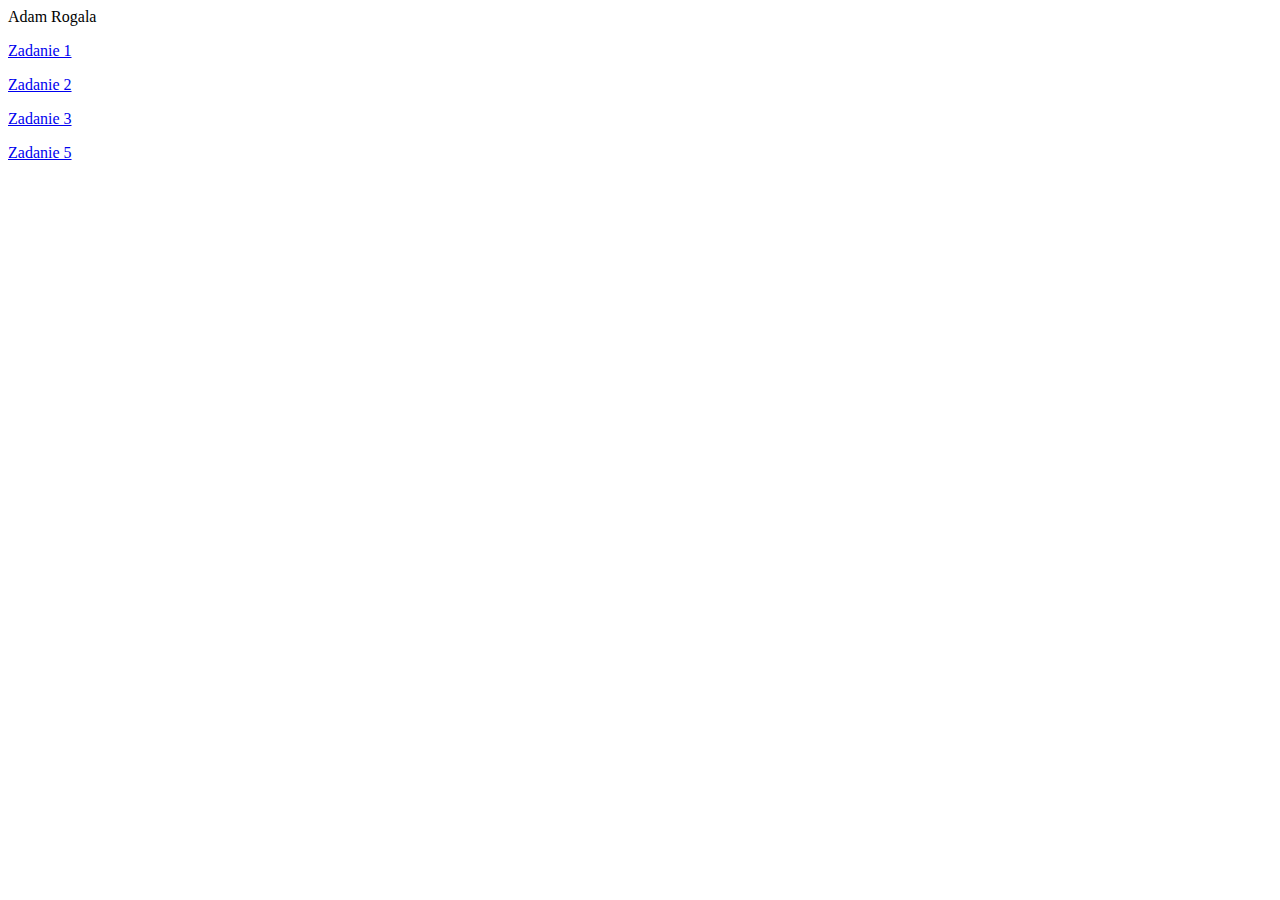
<file: index1.html>
<html>
 <head>
  <meta charset="utf-8">
  <title>Adam Rogala</title>
 </head>
 <body>
  <p> Adam Rogala</p>
  <p> <a href="zadanie1.html"> Zadanie 1 </a></p>
  <p> <a href="zadanie2.html"> Zadanie 2 </a></p>
  <p> <a href="zadanie3.html"> Zadanie 3 </a></p>
  <p> <a href="index.html"> Zadanie 5 </a></p>
 </body>
</html>
</file>
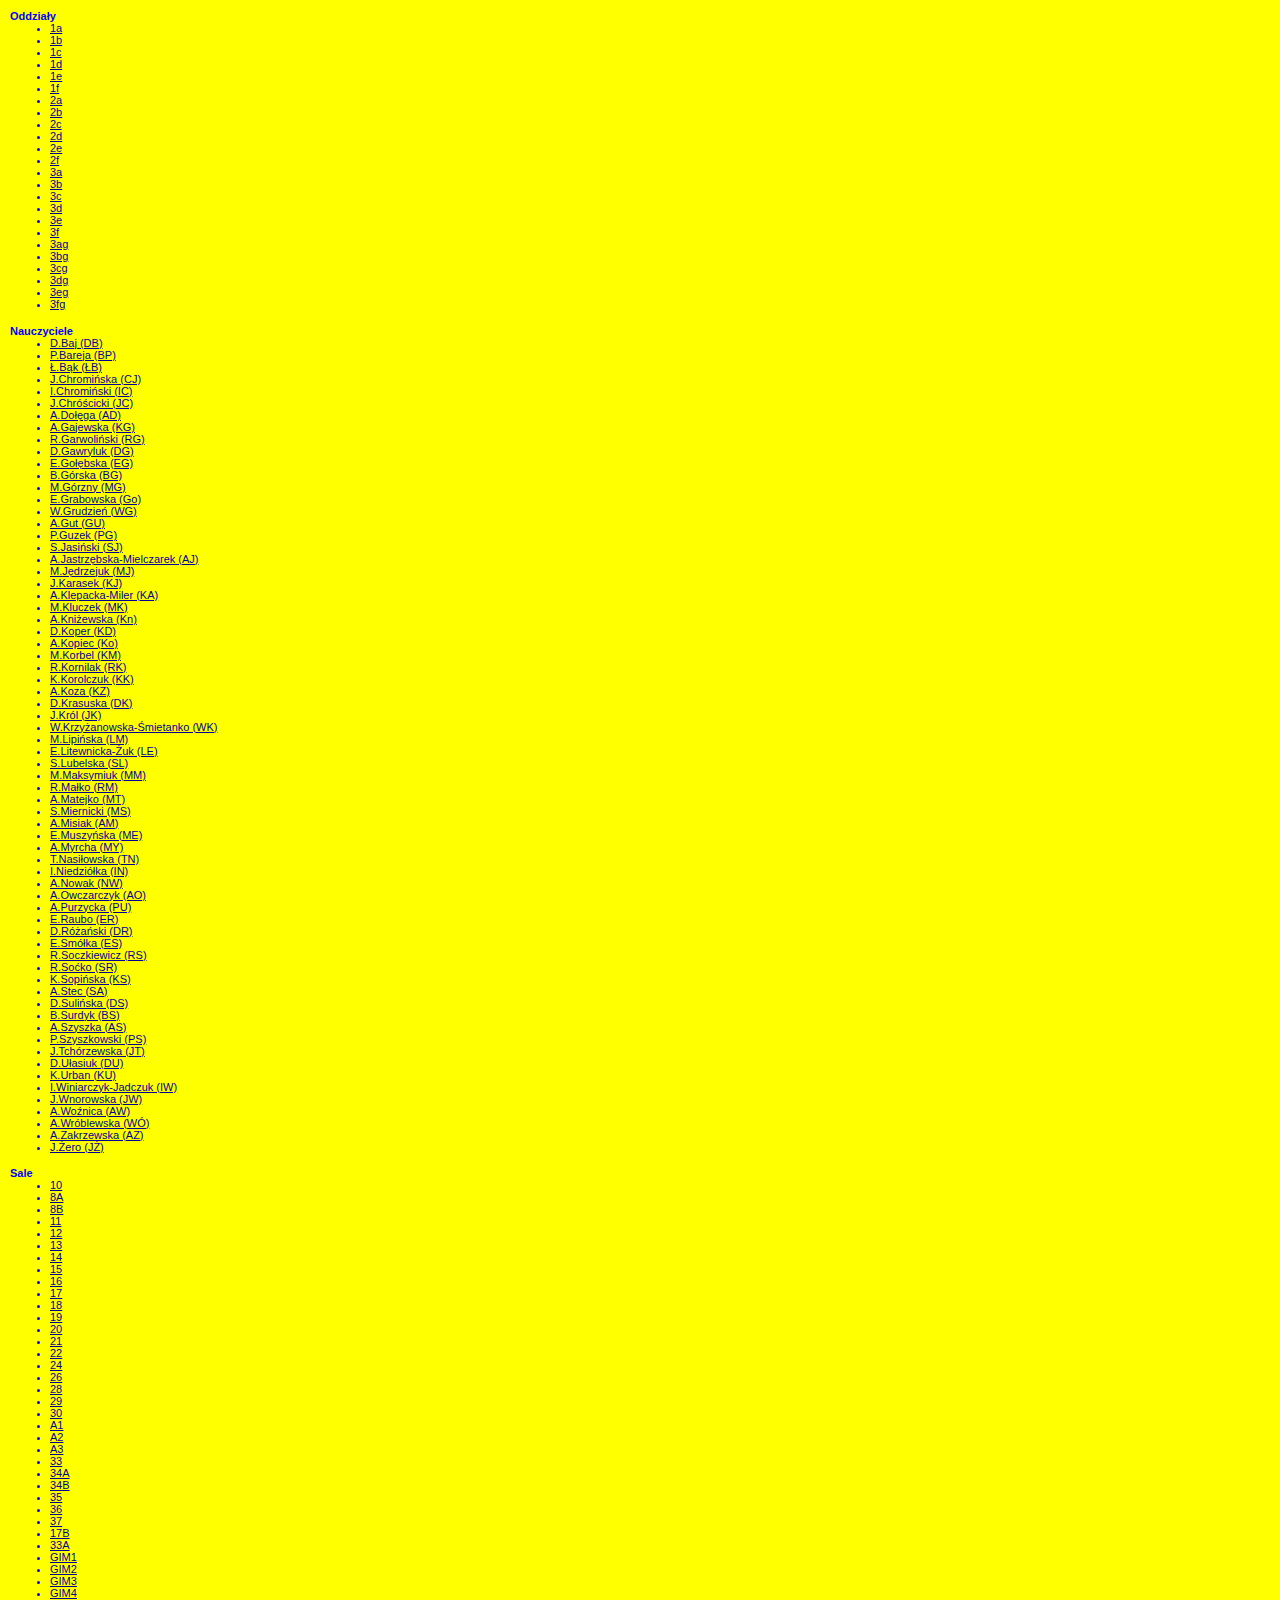
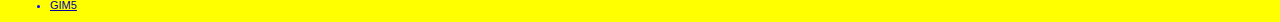
<file: lista.html>
<html><head>
<meta http-equiv="Content-Type" content="text/html; charset=utf-8">
<meta http-equiv="Content-Language" content="pl">
<meta name="description" content=". Lista oddziałów, nauczycieli i sal utworzona za pomoc± programu Plan lekcji Optivum firmy VULCAN">
<title>Lista oddziałów, nauczycieli i sal</title>
<link rel="stylesheet" href="css/lista.css" type="text/css">
<script language="JavaScript1.2" type="text/javascript" src="scripts/plan.js"></script>
</head>
<body>
<h4>Oddziały</h4>
<ul>
<li><a href="plany/o1.html" target="plan">1a</a></li>
<li><a href="plany/o2.html" target="plan">1b</a></li>
<li><a href="plany/o3.html" target="plan">1c</a></li>
<li><a href="plany/o4.html" target="plan">1d</a></li>
<li><a href="plany/o5.html" target="plan">1e</a></li>
<li><a href="plany/o6.html" target="plan">1f</a></li>
<li><a href="plany/o7.html" target="plan">2a</a></li>
<li><a href="plany/o8.html" target="plan">2b</a></li>
<li><a href="plany/o9.html" target="plan">2c</a></li>
<li><a href="plany/o10.html" target="plan">2d</a></li>
<li><a href="plany/o11.html" target="plan">2e</a></li>
<li><a href="plany/o12.html" target="plan">2f</a></li>
<li><a href="plany/o13.html" target="plan">3a</a></li>
<li><a href="plany/o14.html" target="plan">3b</a></li>
<li><a href="plany/o15.html" target="plan">3c</a></li>
<li><a href="plany/o16.html" target="plan">3d</a></li>
<li><a href="plany/o17.html" target="plan">3e</a></li>
<li><a href="plany/o18.html" target="plan">3f</a></li>
<li><a href="plany/o19.html" target="plan">3ag</a></li>
<li><a href="plany/o20.html" target="plan">3bg</a></li>
<li><a href="plany/o21.html" target="plan">3cg</a></li>
<li><a href="plany/o22.html" target="plan">3dg</a></li>
<li><a href="plany/o23.html" target="plan">3eg</a></li>
<li><a href="plany/o24.html" target="plan">3fg</a></li>
</ul>
<h4>Nauczyciele</h4>
<ul>
<li><a href="plany/n47.html" target="plan">D.Baj (DB)</a></li>
<li><a href="plany/n28.html" target="plan">P.Bareja (BP)</a></li>
<li><a href="plany/n54.html" target="plan">Ł.Bąk (ŁB)</a></li>
<li><a href="plany/n50.html" target="plan">J.Chromińska (CJ)</a></li>
<li><a href="plany/n2.html" target="plan">I.Chromiński (IC)</a></li>
<li><a href="plany/n51.html" target="plan">J.Chróścicki (JC)</a></li>
<li><a href="plany/n21.html" target="plan">A.Dołęga (AD)</a></li>
<li><a href="plany/n44.html" target="plan">A.Gajewska (KG)</a></li>
<li><a href="plany/n24.html" target="plan">R.Garwoliński (RG)</a></li>
<li><a href="plany/n30.html" target="plan">D.Gawryluk (DG)</a></li>
<li><a href="plany/n60.html" target="plan">E.Gołębska (EG)</a></li>
<li><a href="plany/n34.html" target="plan">B.Górska (BG)</a></li>
<li><a href="plany/n25.html" target="plan">M.Górzny (MG)</a></li>
<li><a href="plany/n37.html" target="plan">E.Grabowska (Go)</a></li>
<li><a href="plany/n48.html" target="plan">W.Grudzień (WG)</a></li>
<li><a href="plany/n9.html" target="plan">A.Gut (GU)</a></li>
<li><a href="plany/n61.html" target="plan">P.Guzek (PG)</a></li>
<li><a href="plany/n26.html" target="plan">S.Jasiński (SJ)</a></li>
<li><a href="plany/n62.html" target="plan">A.Jastrzębska-Mielczarek (AJ)</a></li>
<li><a href="plany/n22.html" target="plan">M.Jędrzejuk (MJ)</a></li>
<li><a href="plany/n3.html" target="plan">J.Karasek (KJ)</a></li>
<li><a href="plany/n10.html" target="plan">A.Klepacka-Miler (KA)</a></li>
<li><a href="plany/n63.html" target="plan">M.Kluczek (MK)</a></li>
<li><a href="plany/n5.html" target="plan">A.Kniżewska (Kn)</a></li>
<li><a href="plany/n18.html" target="plan">D.Koper (KD)</a></li>
<li><a href="plany/n1.html" target="plan">A.Kopiec (Ko)</a></li>
<li><a href="plany/n70.html" target="plan">M.Korbel (KM)</a></li>
<li><a href="plany/n55.html" target="plan">R.Kornilak (RK)</a></li>
<li><a href="plany/n56.html" target="plan">K.Korolczuk (KK)</a></li>
<li><a href="plany/n4.html" target="plan">A.Koza (KZ)</a></li>
<li><a href="plany/n13.html" target="plan">D.Krasuska (DK)</a></li>
<li><a href="plany/n11.html" target="plan">J.Król  (JK)</a></li>
<li><a href="plany/n12.html" target="plan">W.Krzyżanowska-Śmietanko (WK)</a></li>
<li><a href="plany/n29.html" target="plan">M.Lipińska (LM)</a></li>
<li><a href="plany/n6.html" target="plan">E.Litewnicka-Żuk (LE)</a></li>
<li><a href="plany/n38.html" target="plan">S.Lubelska (SL)</a></li>
<li><a href="plany/n57.html" target="plan">M.Maksymiuk (MM)</a></li>
<li><a href="plany/n58.html" target="plan">R.Małko (RM)</a></li>
<li><a href="plany/n7.html" target="plan">A.Matejko (MT)</a></li>
<li><a href="plany/n45.html" target="plan">S.Miernicki (MS)</a></li>
<li><a href="plany/n64.html" target="plan">A.Misiak (AM)</a></li>
<li><a href="plany/n19.html" target="plan">E.Muszyńska (ME)</a></li>
<li><a href="plany/n49.html" target="plan">A.Myrcha (MY)</a></li>
<li><a href="plany/n39.html" target="plan">T.Nasiłowska (TN)</a></li>
<li><a href="plany/n53.html" target="plan">I.Niedziółka (IN)</a></li>
<li><a href="plany/n52.html" target="plan">A.Nowak (NW)</a></li>
<li><a href="plany/n40.html" target="plan">A.Owczarczyk (AO)</a></li>
<li><a href="plany/n14.html" target="plan">A.Purzycka (PU)</a></li>
<li><a href="plany/n66.html" target="plan">E.Raubo (ER)</a></li>
<li><a href="plany/n67.html" target="plan">D.Różański (DR)</a></li>
<li><a href="plany/n35.html" target="plan">E.Smółka (ES)</a></li>
<li><a href="plany/n31.html" target="plan">R.Soczkiewicz (RS)</a></li>
<li><a href="plany/n41.html" target="plan">R.Soćko (SR)</a></li>
<li><a href="plany/n15.html" target="plan">K.Sopińska (KS)</a></li>
<li><a href="plany/n42.html" target="plan">A.Stec (SA)</a></li>
<li><a href="plany/n16.html" target="plan">D.Sulińska (DS)</a></li>
<li><a href="plany/n32.html" target="plan">B.Surdyk  (BS)</a></li>
<li><a href="plany/n17.html" target="plan">A.Szyszka  (AS)</a></li>
<li><a href="plany/n65.html" target="plan">P.Szyszkowski (PS)</a></li>
<li><a href="plany/n20.html" target="plan">J.Tchórzewska (JT)</a></li>
<li><a href="plany/n8.html" target="plan">D.Ułasiuk  (DU)</a></li>
<li><a href="plany/n46.html" target="plan">K.Urban (KU)</a></li>
<li><a href="plany/n43.html" target="plan">I.Winiarczyk-Jadczuk (IW)</a></li>
<li><a href="plany/n36.html" target="plan">J.Wnorowska (JW)</a></li>
<li><a href="plany/n27.html" target="plan">A.Woźnica (AW)</a></li>
<li><a href="plany/n33.html" target="plan">A.Wróblewska (WÓ)</a></li>
<li><a href="plany/n23.html" target="plan">A.Zakrzewska (AZ)</a></li>
<li><a href="plany/n59.html" target="plan">J.Żero (JŻ)</a></li>
</ul>
<h4>Sale</h4>
<ul>
<li><a href="plany/s1.html" target="plan">10</a></li>
<li><a href="plany/s2.html" target="plan">8A</a></li>
<li><a href="plany/s3.html" target="plan">8B</a></li>
<li><a href="plany/s4.html" target="plan">11</a></li>
<li><a href="plany/s5.html" target="plan">12</a></li>
<li><a href="plany/s6.html" target="plan">13</a></li>
<li><a href="plany/s7.html" target="plan">14</a></li>
<li><a href="plany/s8.html" target="plan">15</a></li>
<li><a href="plany/s9.html" target="plan">16</a></li>
<li><a href="plany/s10.html" target="plan">17</a></li>
<li><a href="plany/s11.html" target="plan">18</a></li>
<li><a href="plany/s12.html" target="plan">19</a></li>
<li><a href="plany/s13.html" target="plan">20</a></li>
<li><a href="plany/s14.html" target="plan">21</a></li>
<li><a href="plany/s15.html" target="plan">22</a></li>
<li><a href="plany/s16.html" target="plan">24</a></li>
<li><a href="plany/s17.html" target="plan">26</a></li>
<li><a href="plany/s18.html" target="plan">28</a></li>
<li><a href="plany/s19.html" target="plan">29</a></li>
<li><a href="plany/s20.html" target="plan">30</a></li>
<li><a href="plany/s21.html" target="plan">A1</a></li>
<li><a href="plany/s22.html" target="plan">A2</a></li>
<li><a href="plany/s23.html" target="plan">A3</a></li>
<li><a href="plany/s24.html" target="plan">33</a></li>
<li><a href="plany/s25.html" target="plan">34A</a></li>
<li><a href="plany/s26.html" target="plan">34B</a></li>
<li><a href="plany/s27.html" target="plan">35</a></li>
<li><a href="plany/s28.html" target="plan">36</a></li>
<li><a href="plany/s29.html" target="plan">37</a></li>
<li><a href="plany/s30.html" target="plan">17B</a></li>
<li><a href="plany/s31.html" target="plan">33A</a></li>
<li><a href="plany/s32.html" target="plan">GIM1</a></li>
<li><a href="plany/s33.html" target="plan">GIM2</a></li>
<li><a href="plany/s34.html" target="plan">GIM3</a></li>
<li><a href="plany/s35.html" target="plan">GIM4</a></li>
<li><a href="plany/s36.html" target="plan">GIM5</a></li>
</ul>
</body>
</html>
</file>
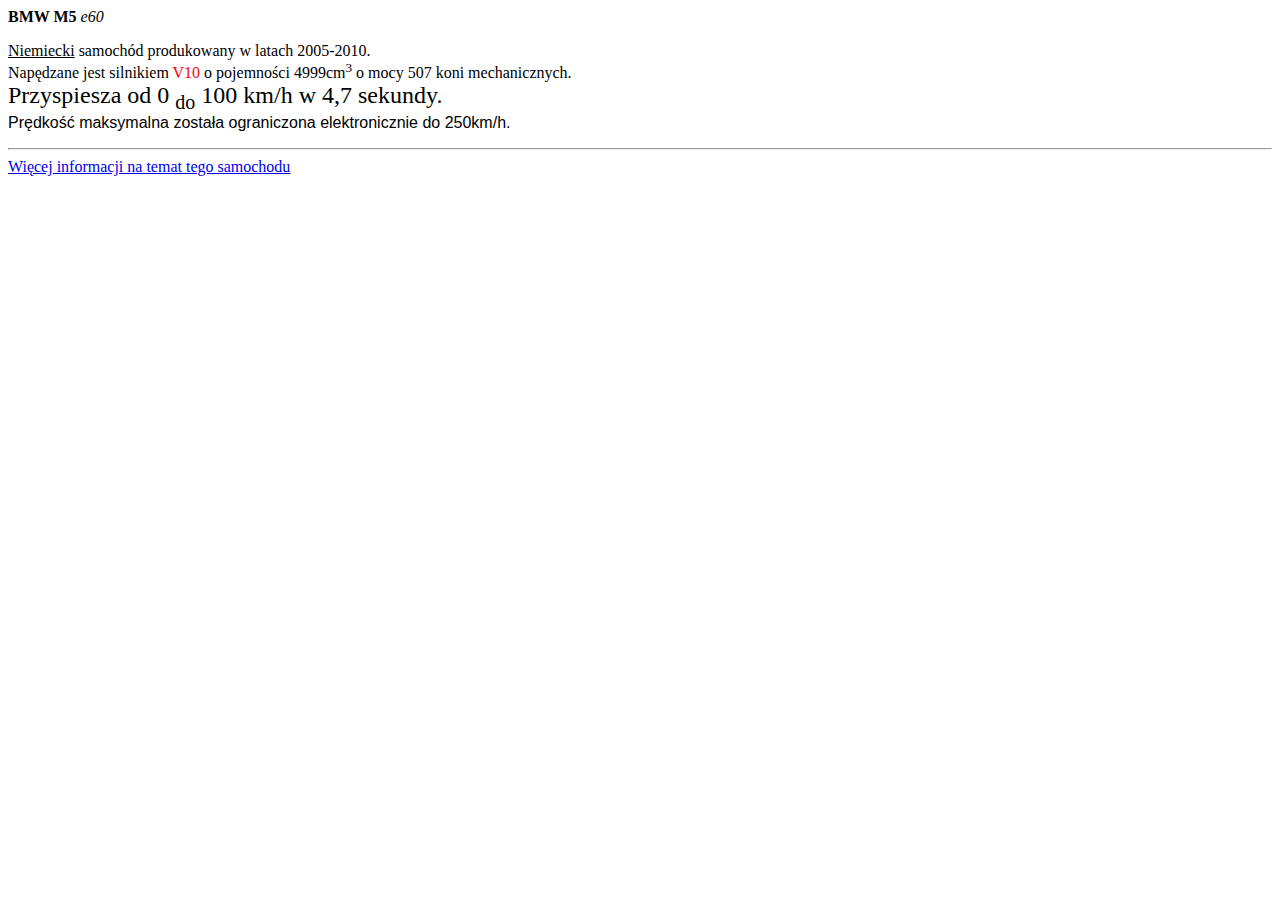
<file: zadanie1.html>
<!doctype html>
<html>
<head>
<meta charset="utf-8">
<meta name="description" content="Tu wpisz opis zawartości strony">
<title>Klasa 3F</title>
</head>
<body>
 
<b>BMW M5</b> <i>e60</i><br>
<p>
<u>Niemiecki</u> samochód produkowany w latach 2005-2010.<br>
Napędzane jest silnikiem <span style="color: red">V10</span> o pojemności 4999cm<sup>3</sup> o mocy 507 koni mechanicznych.<br>
<span style="font-size:x-large">Przyspiesza od 0 <sub>do</sub> 100 km/h w 4,7 sekundy.</span><br>
<span style="font-family:Arial">Prędkość maksymalna została ograniczona elektronicznie do 250km/h.</span>
<hr>
<a href="https://www.autocentrum.pl/dane-techniczne/bmw/seria-5/e60/m5-sedan/silnik-benzynowy-5.0-v10-507km-2005-2010/">Więcej informacji na temat tego samochodu</a>
 
 
</body>
</html>
</file>
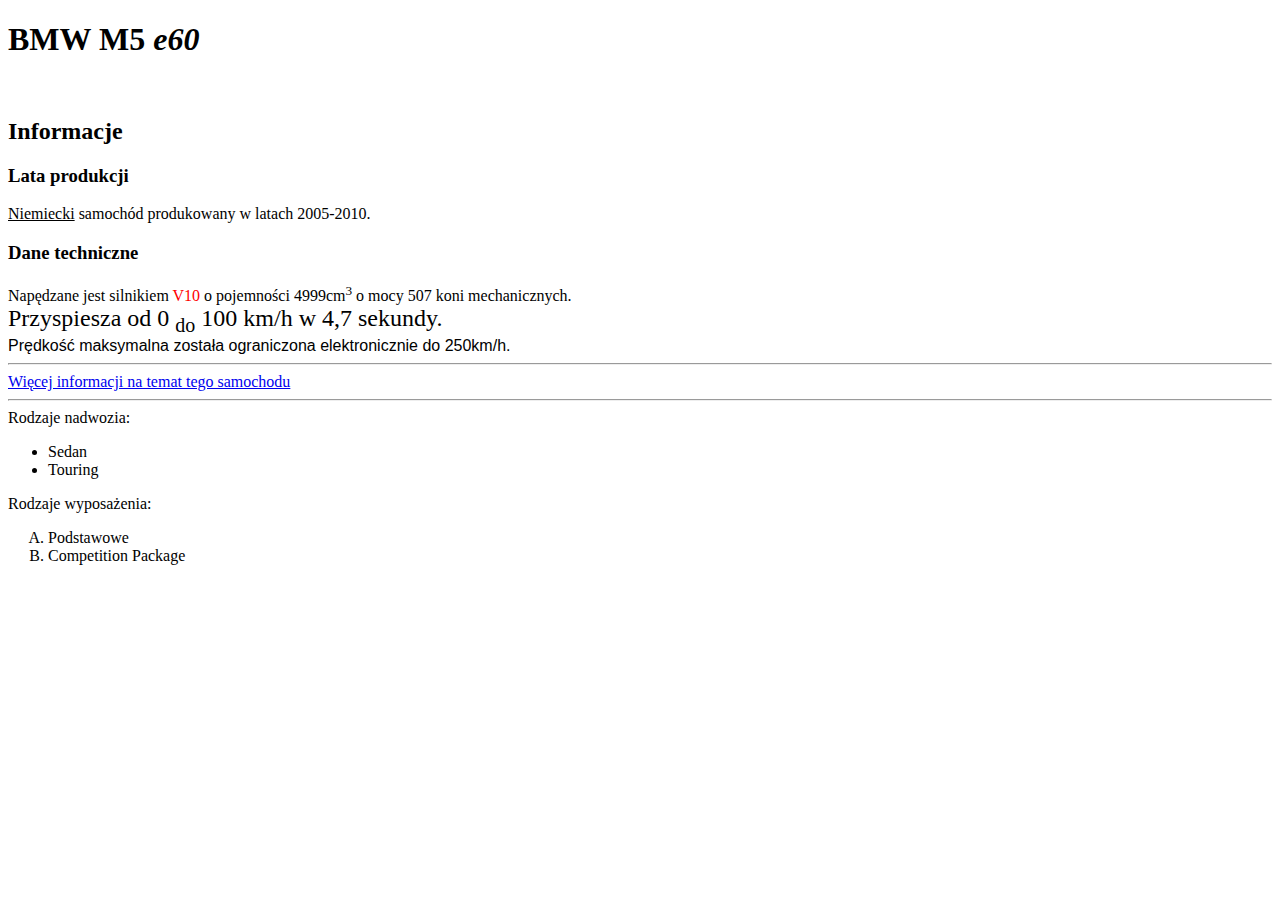
<file: zadanie2.html>
<!doctype html>
<html>
<head>
	<meta charset="utf-8">
	<meta name="description" content="Tu wpisz opis zawartości strony">
	<title>Klasa 3F</title>
</head>
<body>

<h1><b>BMW M5</b> <i>e60</i></h1><br>
<p>
<h2>Informacje</h2>
<h3>Lata produkcji</h3>
<u>Niemiecki</u> samochód produkowany w latach 2005-2010.<br>
<h3>Dane techniczne</h3>
Napędzane jest silnikiem <span style="color: red">V10</span> o pojemności 4999cm<sup>3</sup> o mocy 507 koni mechanicznych.<br>
<span style="font-size:x-large">Przyspiesza od 0 <sub>do</sub> 100 km/h w 4,7 sekundy.</span><br>
<span style="font-family:Arial">Prędkość maksymalna została ograniczona elektronicznie do 250km/h.</span>
<hr>
<a href="https://www.autocentrum.pl/dane-techniczne/bmw/seria-5/e60/m5-sedan/silnik-benzynowy-5.0-v10-507km-2005-2010/">Więcej informacji na temat tego samochodu</a>
<hr>
Rodzaje nadwozia:
<ul>
<li>Sedan</li>
<li>Touring</li>
</ul>
Rodzaje wyposażenia:
<ol type="A">
<li>Podstawowe</li>
<li>Competition Package</li>
</ol>


</body>
</html>
</file>
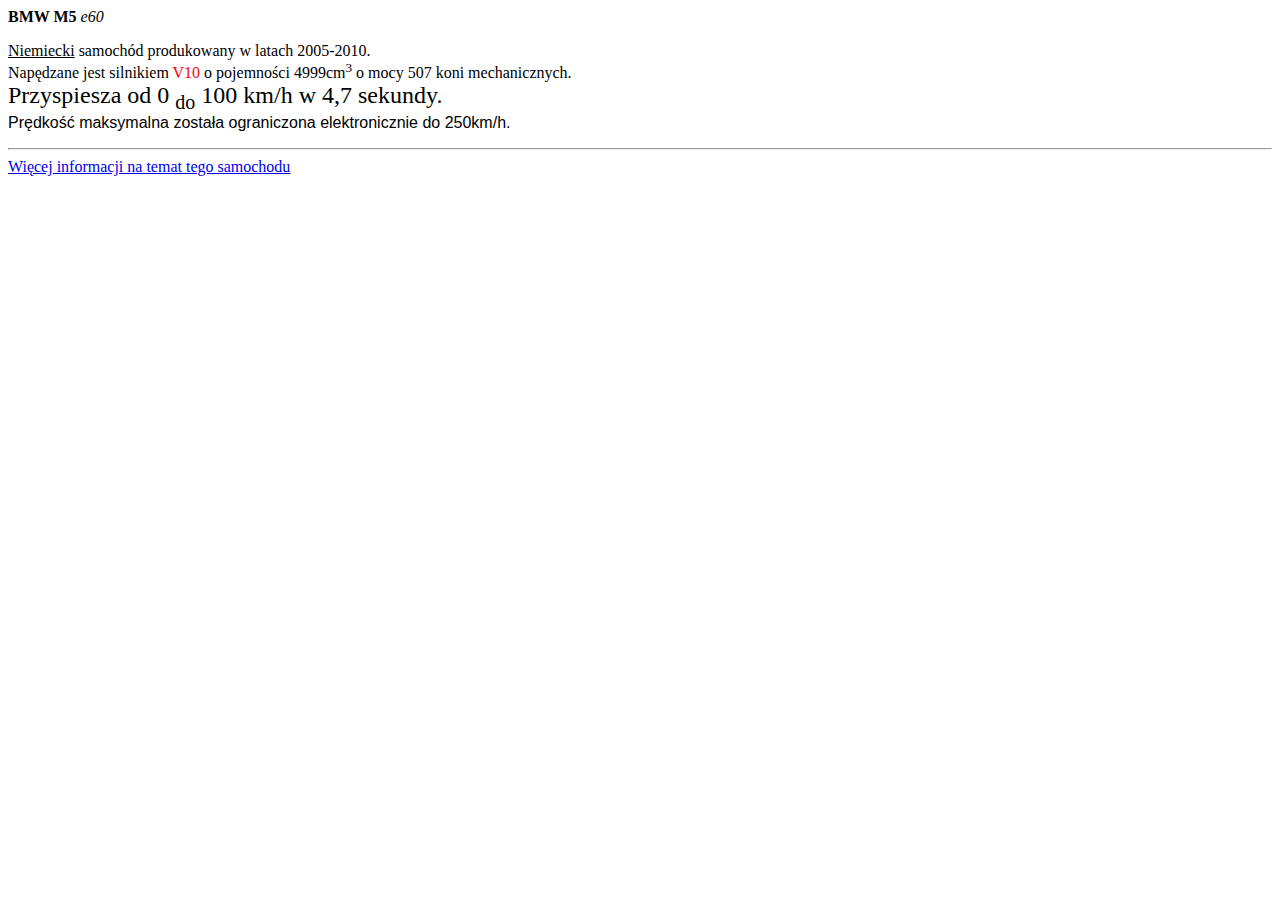
<file: zadanie1/zadanie1.html>
<!doctype html>
<html>
<head>
<meta charset="utf-8">
<meta name="description" content="Tu wpisz opis zawartości strony">
<title>Klasa 3F</title>
</head>
<body>
 
<b>BMW M5</b> <i>e60</i><br>
<p>
<u>Niemiecki</u> samochód produkowany w latach 2005-2010.<br>
Napędzane jest silnikiem <span style="color: red">V10</span> o pojemności 4999cm<sup>3</sup> o mocy 507 koni mechanicznych.<br>
<span style="font-size:x-large">Przyspiesza od 0 <sub>do</sub> 100 km/h w 4,7 sekundy.</span><br>
<span style="font-family:Arial">Prędkość maksymalna została ograniczona elektronicznie do 250km/h.</span>
<hr>
<a href="https://www.autocentrum.pl/dane-techniczne/bmw/seria-5/e60/m5-sedan/silnik-benzynowy-5.0-v10-507km-2005-2010/">Więcej informacji na temat tego samochodu</a>
 
 
</body>
</html>
</file>
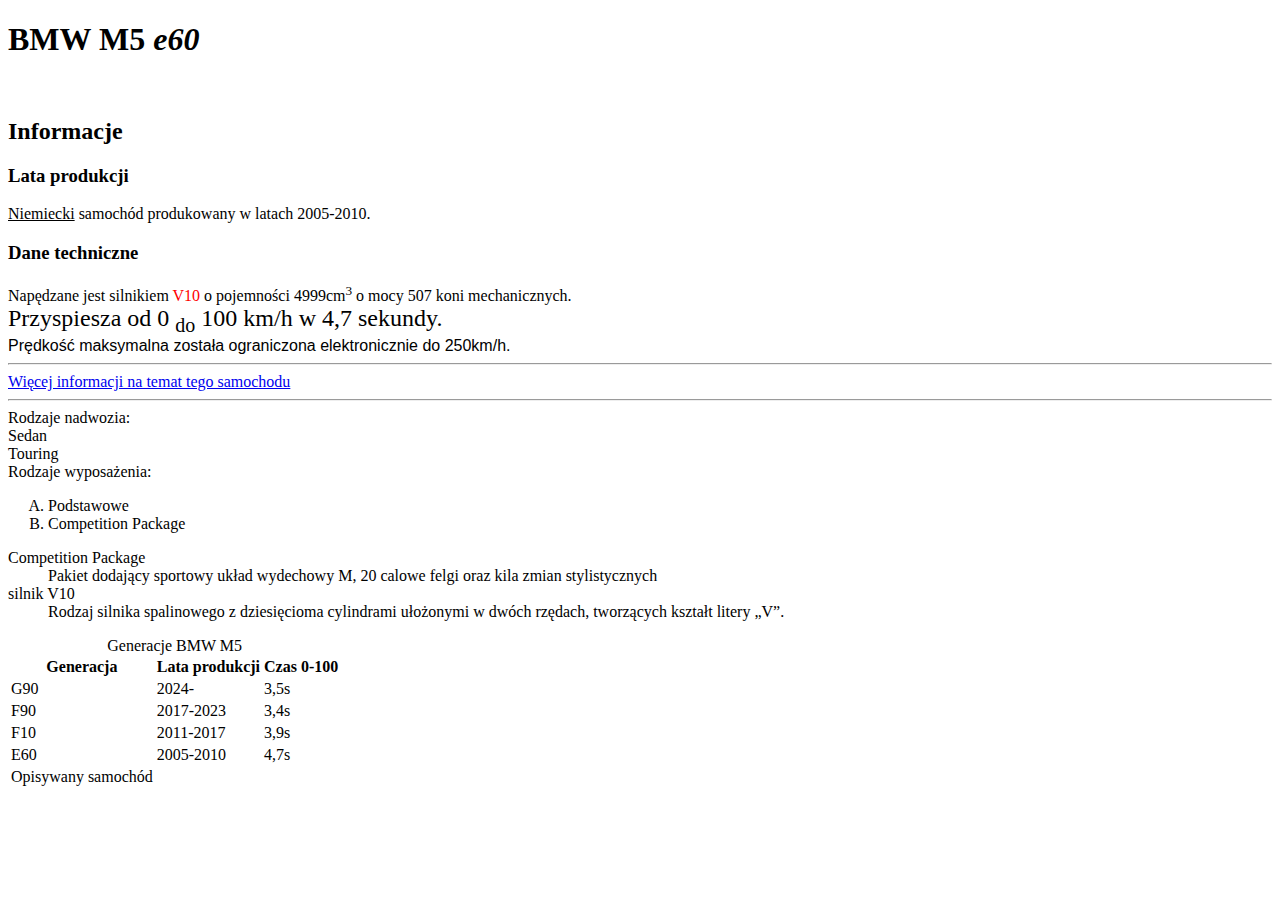
<file: zadanie2/zadanie2.html>
<!doctype html>
<html>
<head>
	<meta charset="utf-8">
	<meta name="description" content="Tu wpisz opis zawartości strony">
	<title>Klasa 3F</title>
</head>
<body>

<h1><b>BMW M5</b> <i>e60</i></h1><br>
<p>
<h2>Informacje</h2>
<h3>Lata produkcji</h3>
<u>Niemiecki</u> samochód produkowany w latach 2005-2010.<br>
<h3>Dane techniczne</h3>
Napędzane jest silnikiem <span style="color: red">V10</span> o pojemności 4999cm<sup>3</sup> o mocy 507 koni mechanicznych.<br>
<span style="font-size:x-large">Przyspiesza od 0 <sub>do</sub> 100 km/h w 4,7 sekundy.</span><br>
<span style="font-family:Arial">Prędkość maksymalna została ograniczona elektronicznie do 250km/h.</span>
<hr>
<a href="https://www.autocentrum.pl/dane-techniczne/bmw/seria-5/e60/m5-sedan/silnik-benzynowy-5.0-v10-507km-2005-2010/">Więcej informacji na temat tego samochodu</a>
<hr>
Rodzaje nadwozia:
<ul{ list-style-type: square }>
<li>Sedan</li>
<li>Touring</li>
</ul>
Rodzaje wyposażenia:
<ol type="A">
<li>Podstawowe</li>
<li>Competition Package</li>
</ol>
<dl>
	<dt>Competition Package</dt>
	<dd>Pakiet dodający sportowy układ wydechowy M, 20 calowe felgi oraz kila zmian stylistycznych</dd>
	<dt>silnik V10</dt>
	<dd>Rodzaj silnika spalinowego z dziesięcioma cylindrami ułożonymi w dwóch rzędach, tworzących kształt litery „V”.</dd>
</dl>
<table>
	<caption>Generacje BMW M5</caption>
	<tr> <th>Generacja</th> <th>Lata produkcji</th> <th>Czas 0-100</th></tr>
	<tr> <td>G90</td> <td>2024-</td> <td>3,5s</td></tr>
	<tr> <td>F90</td> <td>2017-2023</td> <td>3,4s</td></tr>
	
	<tr> <td>F10</td> <td>2011-2017</td> <td>3,9s</td></tr>
	<tbody>	<colgroup span="3">
	<tr> <td>E60</td> <td>2005-2010</td> <td>4,7s</td></tr></colgroup>
	<tr> <td>Opisywany samochód</td></tr>
	</tbody>
</table>


</body>
</html>
</file>
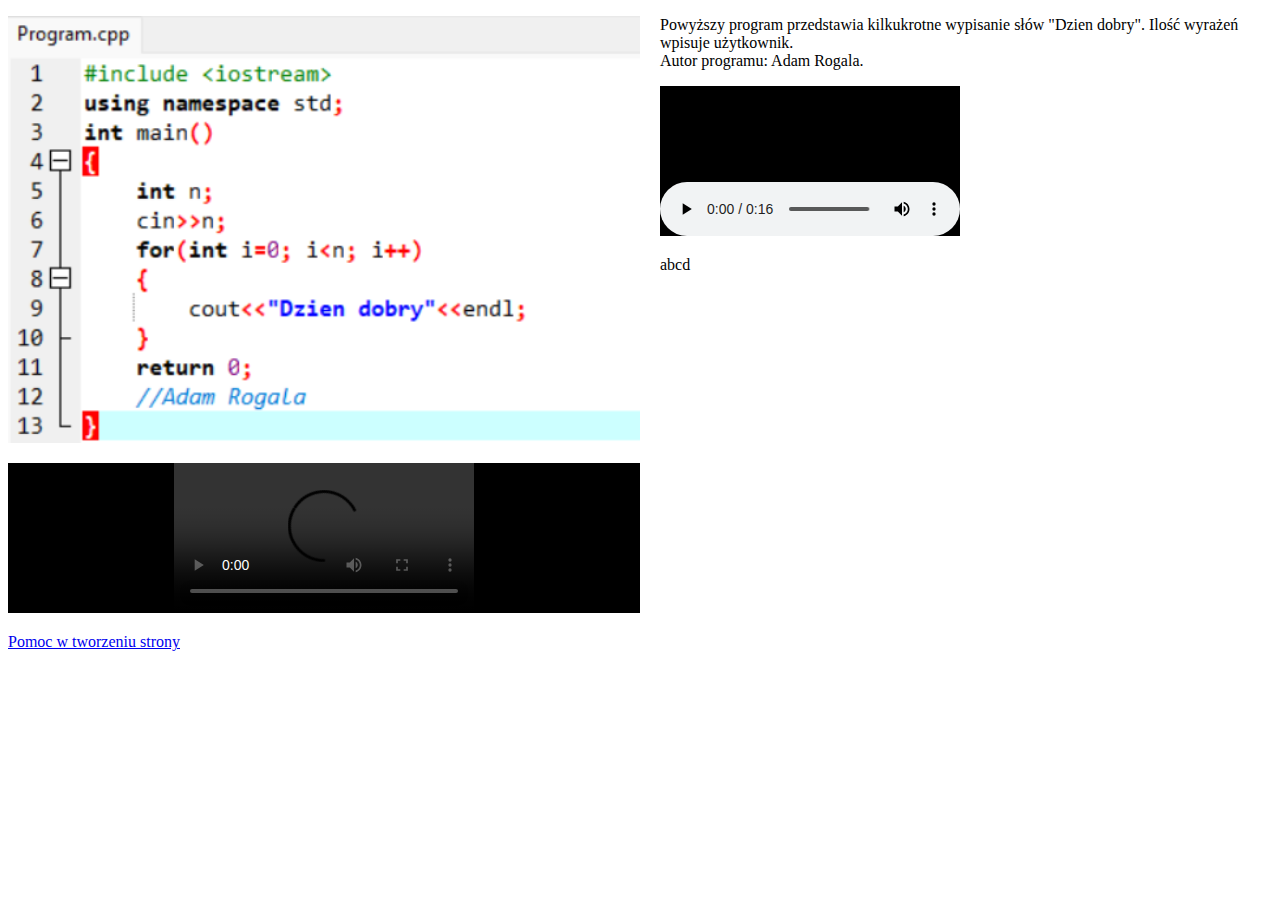
<file: Zadanie3/zadanie3.html>
<!doctype html>
<html lang="pl">
<head>
<meta charset="utf-8">
<meta name="description" content="Prezentacja programu – zrzut ekranu i omówienie">
<title>Zadanie 3</title>

<style>
    img {
        width: 50%;          
        float: left;         
        margin: 0 20px 20px 0; 
    }
</style>
</head>

<body>


<img src="zadanie3.png" alt="Zrzut ekranu programu">

<p>
Powyższy program przedstawia kilkukrotne wypisanie słów "Dzien dobry". Ilość wyrażeń wpisuje użytkownik.<br>
Autor programu: Adam Rogala.
</p>

<p>
    <embed src="https://antos132.github.io/Zadanie3/dzwiek.m4a">
</a>
</p>
abcd
<p>
    <embed src="zadanie3.mp4" width="50%" height="50%">
</a>
</p>
    
<p>
<a href="https://learn.microsoft.com/pl-pl/cpp/windows/walkthrough-creating-a-standard-cpp-program-cpp?view=msvc-170">Pomoc w tworzeniu strony</a>
</p>
</body>

</html>
</file>
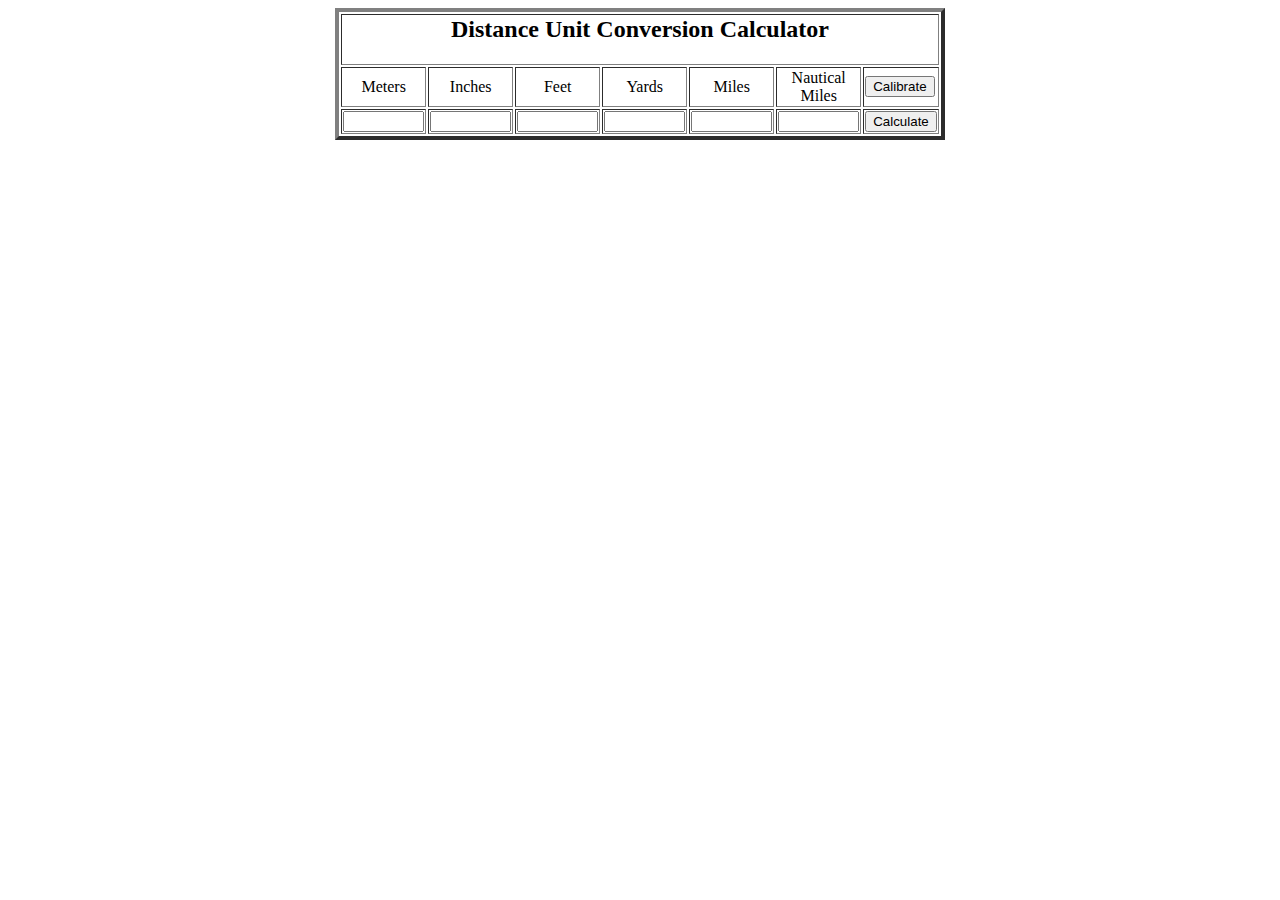
<file: zadanie6.1/distance_converter.html>
<HTML>


<HEAD>

<TITLE>Distance Conversion Calculators in JavaScript</TITLE>
</HEAD>

<BODY BGCOLOR="#FFFFFF">

<SCRIPT LANGUAGE="JavaScript">

<!--
 

function convertform(form){
    
var firstvalue = 0;
    
for (var i = 1; i <= form.count; i++) 
   {
       // Find first non-blank entry
       
      if (form.elements[i].value != null &&  form.elements[i].value.length != 0) 
         {
if (i == 1 && form.elements[2].value != "")  return false;

	    firstvalue = form.elements[i].value / form.elements[i].factor;	              break;

         }

    }
    
if (firstvalue == 0) {

   clearform(form);

   return false;
    }
    
for (var i = 1; i <= form.count; i++)
      
  form.elements[i].value = formatvalue((firstvalue * form.elements[i].factor), form.rsize);

return true;

}



function formatvalue(input, rsize) {
   
var invalid = "**************************";

var nines = "999999999999999999999999";

var strin = "" + input;

var fltin = parseFloat(strin);

if (strin.length <= rsize) return strin;

if (strin.indexOf("e") != -1 ||
 fltin > parseFloat(nines.substring(0,rsize)+".4"))
      return invalid.substring(0, rsize);

var rounded = "" + (fltin + (fltin - parseFloat(strin.substring(0, rsize))));

return rounded.substring(0, rsize);

}


function resetform(form) {
    
  clearform(form);

  form[1].value = 1;

  convertform(form);

  return true;

}


function clearform(form) {

  for (var i = 1; i <= form.count; i++) 
    form[i].value = "";
    
  return true;

}

</SCRIPT>

<CENTER>

<FORM method=POST>

<TABLE border=4>

<TR>
<TD COLSPAN=7 ALIGN=CENTER VALIGN=MIDDLE><H2>Distance Unit Conversion Calculator</H2></TD>
</TR>
<TR>

<TD ALIGN=CENTER>Meters</TD>

<TD ALIGN=CENTER>Inches</TD>

<TD ALIGN=CENTER>Feet</TD>

<TD ALIGN=CENTER>Yards</TD>

<TD ALIGN=CENTER>Miles</TD>

<TD ALIGN=CENTER>Nautical<BR>Miles</TD>

<TD><INPUT TYPE="button" VALUE="Calibrate" onclick="resetform(this.form)"></TD>

</TR>
<TR>

<TD><INPUT TYPE=TEXT NAME=val1 SIZE=7 onfocus="clearform(this.form)"> </TD>

<TD><INPUT TYPE=TEXT NAME=val2 SIZE=7 onfocus="clearform(this.form)"></TD>

<TD><INPUT TYPE=TEXT NAME=val3 SIZE=7 onfocus="clearform(this.form)"></TD>

<TD><INPUT TYPE=TEXT NAME=val4 SIZE=7 onfocus="clearform(this.form)"></TD>

<TD><INPUT TYPE=TEXT NAME=val5 SIZE=7 onfocus="clearform(this.form)"></TD>

<TD><INPUT TYPE=TEXT NAME=val6 SIZE=7 onfocus="clearform(this.form)"></TD>

<TD><INPUT TYPE="button"  VALUE="Calculate" onclick="convertform(this.form)"></TD>

</TR>

</TABLE>

</FORM>


<SCRIPT LANGUAGE="JavaScript">

document.forms[0].count = 6;  // number of unit types

document.forms[0].rsize = 7;  // Rounding size, use same as SIZE

document.forms[0].val1.factor = 1;            // m to m.

document.forms[0].val2.factor = 39.37007874;  // m to in.

document.forms[0].val3.factor = 3.280839895;  // m to ft.

document.forms[0].val4.factor = 1.093613298;  // m to yards.

document.forms[0].val5.factor = 0.00062137119; // m to mi.

document.forms[0].val6.factor = 0.000547045; // m to nm.


</SCRIPT>




</body>



</HTML>
</file>
<file: css/lista.css>
body{
	background-color:#FFFF00;
	color:#0000FF;
	font:11px verdana,sans-serif;
	margin:10}
h4{
	font:bold 11px verdana,sans-serif;
	margin-bottom:0}
ul{
	margin-top:0}
p{
	font:bold 11px verdana,sans-serif}
a:link{color:#000099}
a:visited{color:#5377b6}
a:hover{color:#000099;text-decoration:none}
a.pp:link,a.pp:visited{color:#000099;font-weight:bold}
a.pp:hover{text-decoration:none}
.logo{text-align:center;margin-bottom:10px}
</file>
